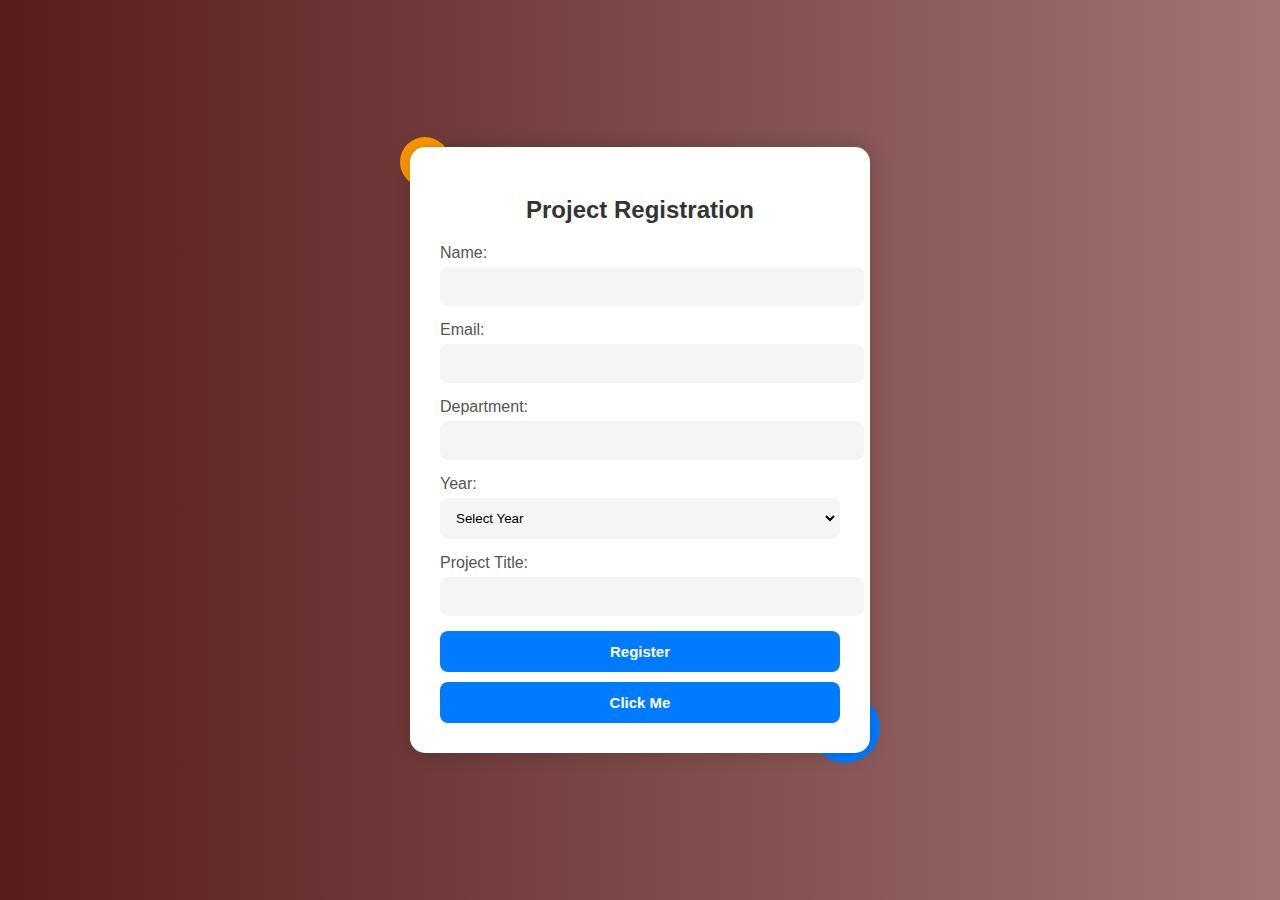
<file: index.html>
<!DOCTYPE html>
<html lang="en">
<head>
  <meta charset="UTF-8">
  <title>Project Registration Form</title>
  <link rel="stylesheet" href="form.css">
</head>
<body>

  <div class="form-container">
    <h2>Project Registration</h2>
    <form id="registrationForm">
      <div class="form-group">
        <label for="name">Name:</label>
        <input type="text" id="name" name="name">
      </div>

      <div class="form-group">
        <label for="email">Email:</label>
        <input type="text" id="email" name="email">
      </div>

      <div class="form-group">
        <label for="department">Department:</label>
        <input type="text" id="department" name="department">
      </div>

      <div class="form-group">
        <label for="year">Year:</label>
        <select id="year" name="year">
          <option value="">Select Year</option>
          <option value="1">1st Year</option>
          <option value="2">2nd Year</option>
          <option value="3">3rd Year</option>
          <option value="4">4th Year</option>
        </select>
      </div>

      <div class="form-group">
        <label for="project">Project Title:</label>
        <input type="text" id="project" name="project">
      </div>

      <button type="submit" class="submit-btn">Register</button>
    </form>
  </div>

  <script src="form.js"></script>
</body>
</html>
</file>
<file: form.css>
/* CSS Variables for Theme */
:root {
  --main-color: #007BFF;
  --accent-color: #ff9800;
  --bg-gradient: linear-gradient(to right, #581c1c, #a27575);
  --font-family: 'Poppins', sans-serif;
}

body {
  background: var(--bg-gradient);
  font-family: var(--font-family);
  display: flex;
  justify-content: center;
  align-items: center;
  height: 100vh;
  margin: 0;
}

/* Form Container */
.form-container {
  background-color: #ffffff;
  padding: 30px;
  border-radius: 15px;
  box-shadow: 0 0 20px rgba(0,0,0,0.2);
  width: 400px;
  position: relative;
  animation: fadeIn 1s ease-in-out;
}

/* Decorative Pseudo-Elements */
.form-container::before {
  content: '';
  position: absolute;
  top: -10px;
  left: -10px;
  width: 50px;
  height: 50px;
  background: var(--accent-color);
  border-radius: 50%;
  z-index: -1;
}
.form-container::after {
  content: '';
  position: absolute;
  bottom: -10px;
  right: -10px;
  width: 70px;
  height: 70px;
  background: var(--main-color);
  border-radius: 50%;
  z-index: -1;
}

/* Heading */
.form-container h2 {
  text-align: center;
  margin-bottom: 20px;
  color: #333;
}

/* Form Groups */
.form-group {
  margin-bottom: 15px;
}

.form-group label {
  display: block;
  margin-bottom: 5px;
  color: #555;
}

.form-group input,
.form-group select {
  width: 100%;
  padding: 10px;
  border: 2px solid transparent;
  border-radius: 8px;
  background: #f5f5f5;
  transition: all 0.3s ease;
}

.form-group input:focus,
.form-group select:focus {
  border-color: var(--main-color);
  background: #fff;
  outline: none;
  transform: scale(1.02);
}

/* Submit Button with Animation */
.submit-btn {
  width: 100%;
  padding: 12px;
  background-color: var(--main-color);
  color: white;
  border: none;
  border-radius: 8px;
  cursor: pointer;
  font-size: 15px;
  font-weight: bold;
  position: relative;
  overflow: hidden;
  transition: background-color 0.3s ease, transform 0.3s ease;
}

.submit-btn:hover {
  background-color: var(--accent-color);
  transform: scale(1.05);
}

.submit-btn::after {
  content: '';
  position: absolute;
  left: -100%;
  top: 0;
  width: 100%;
  height: 100%;
  background: rgba(255,255,255,0.3);
  transition: left 0.5s;
}

.submit-btn:hover::after {
  left: 100%;
}

/* Animation */
@keyframes fadeIn {
  from { opacity: 0; transform: translateY(-20px); }
  to { opacity: 1; transform: translateY(0); }
}

/* Responsive Layout */
@media (max-width: 480px) {
  .form-container {
    width: 90%;
    padding: 20px;
  }
}
</file>
